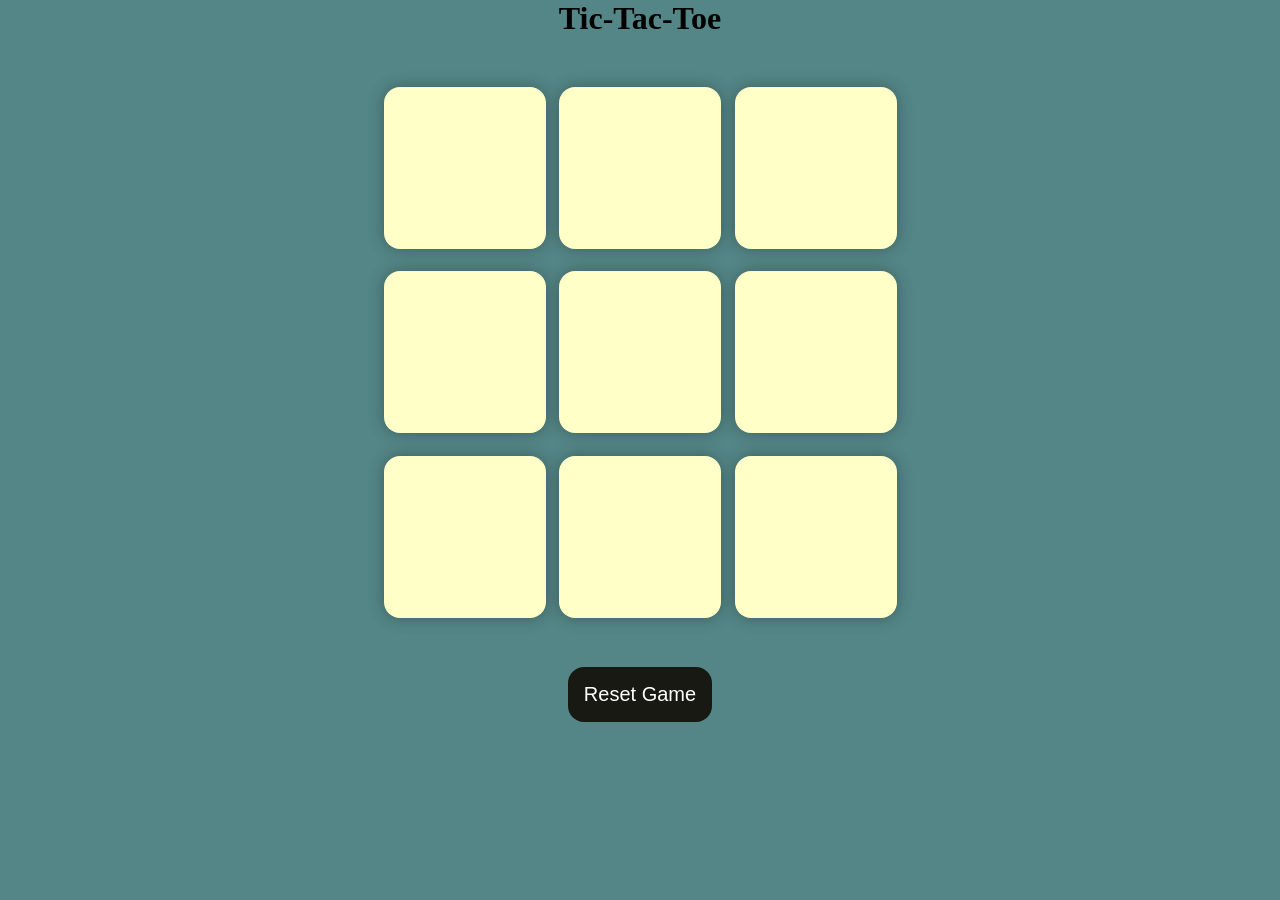
<file: index.html>
<!DOCTYPE html>
<html lang="en">

<head>
    <meta charset="UTF-8">
    <meta name="viewport" content="width=device-width, initial-scale=1.0">
    <title>Tic-Tac-Toe Game</title>
    <link rel="stylesheet" href="app.css">
</head>

<body>
    <div class="msg-container hide">
        <p id="msg">WINNER</p>
  <button id="new-btn">New Game</button>
    </div>
    <h1>Tic-Tac-Toe</h1>
    <div class="container">
        <div class="game">
            <button class="box"></button>
            <button class="box"></button>
            <button class="box"></button>
            <button class="box"></button>
            <button class="box"></button>
            <button class="box"></button>
            <button class="box"></button>
            <button class="box"></button>
            <button class="box"></button>
        </div>

    </div>
    <button id="reset-btn">Reset Game</button>
    <script src="app.js"></script>
</body>

</html>
</file>
<file: app.css>
* {
    margin: 0;
    padding: 0;
}

body {
    background-color: #548687;
    text-align: center;
}

.container {
    height: 70vh;
    display: flex;
    justify-content: center;
    align-items: center;


}

.game {
    height: 60vmin;
    width: 60vmin;
    display: flex;
    flex-wrap: wrap;
    justify-content: center;
    align-items: center;
    gap: 1.5vmin;

}

.box {
    height: 18vmin;
    width: 18vmin;
    border-radius: 1rem;
    border: none;
    box-shadow: 0 0 1rem rgba(0, 0, 0, 0.3);
    font-size: 8vmin;
    color: maroon;
    background-color: #ffffc7;
}

#reset-btn {
    padding: 1rem;
    font-size: 1.25rem;
    background-color: #191913;
    color: #fff;
    border-radius: 1rem;
    border: none;

}

#new-btn {
        padding: 1rem;
    font-size: 1.25rem;
    background-color: #191913;
    color: #fff;
    border-radius: 1rem;
    border: none;
}

#msg {
    color: #ffffc7;
    font-size: 5vmin;
}
.msg-container {
   height: 100vmin;
   display: flex;
   justify-content: center;
   align-items: center;
   flex-direction: column;
   gap: 4rem;
}
  
.hide {
    display: none;
}
</file>
